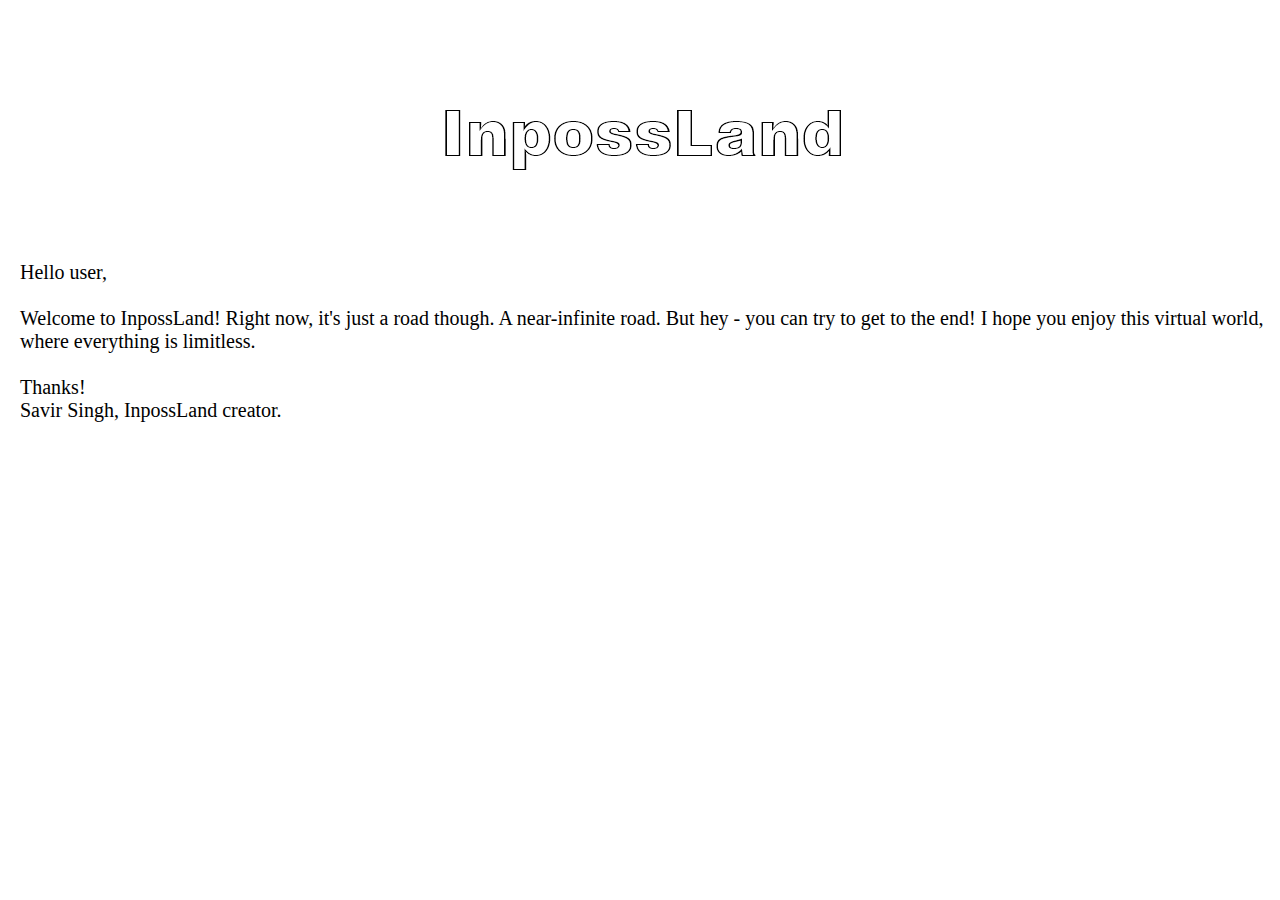
<file: about.html>
<!DOCTYPE html>
<html>
<head>
<title>About InpossLand</title>
<meta name="viewport" content="width=device-width, initial-scale=1.0">
<link rel="icon" href="icon.png">
  <!-- Global site tag (gtag.js) - Google Analytics -->
<script async src="https://www.googletagmanager.com/gtag/js?id=G-9S36NGZHV8"></script>
<script>
  window.dataLayer = window.dataLayer || [];
  function gtag(){dataLayer.push(arguments);}
  gtag('js', new Date());

  gtag('config', 'G-9S36NGZHV8');
</script>
<style>
@media only screen and (max-width: 640px) {
.logo {
  width: 100%;
}
</style>
</head>

<body>
<center><img class="logo" id="logo" src="logo.png" alt="InpossLand"></center>
<p style="margin-left: 12px; font-family: Cambria; font-size: 20px">Hello user,<br><br>Welcome to InpossLand! Right now, it's just a road though. A near-infinite road. But hey - you can try to get to the end! I hope you enjoy this virtual world, where everything is limitless.<br><br>Thanks!<br>Savir Singh, InpossLand creator.</p>
  
  </body>
  
</html>
</file>
